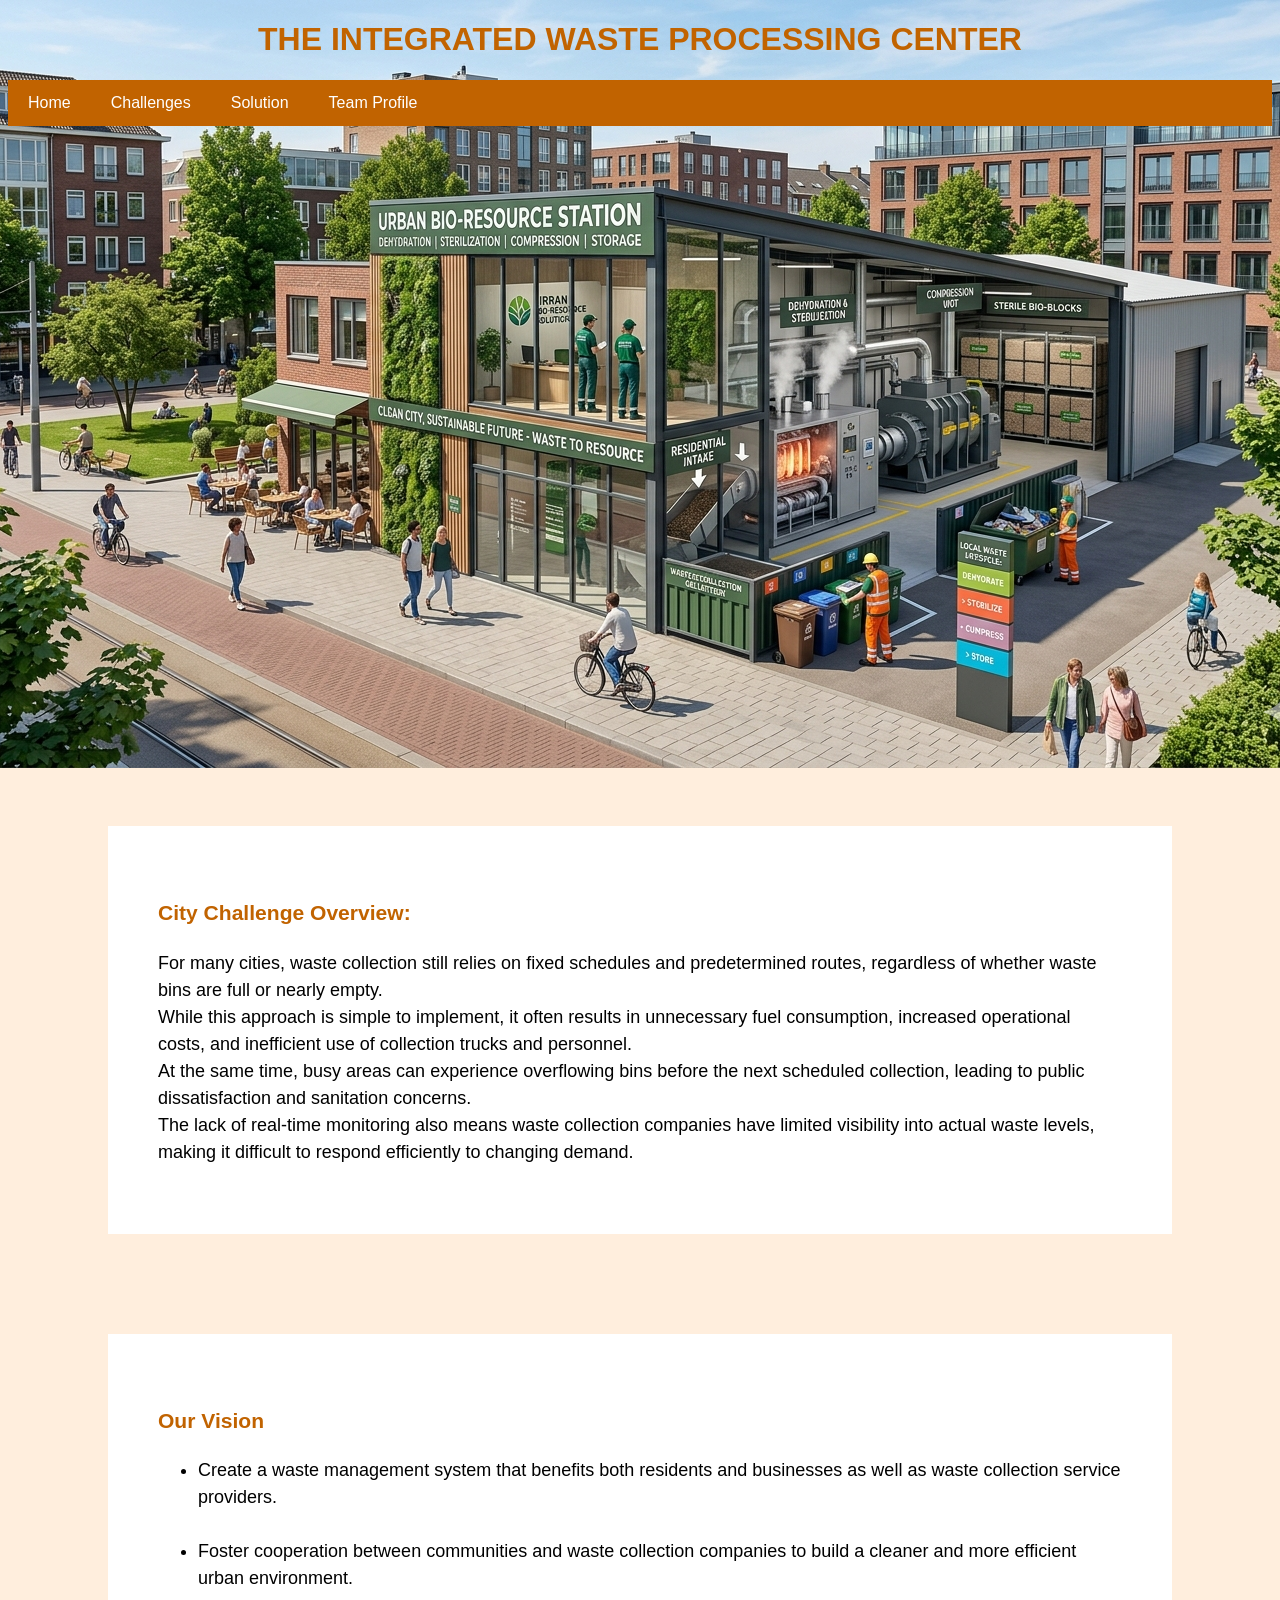
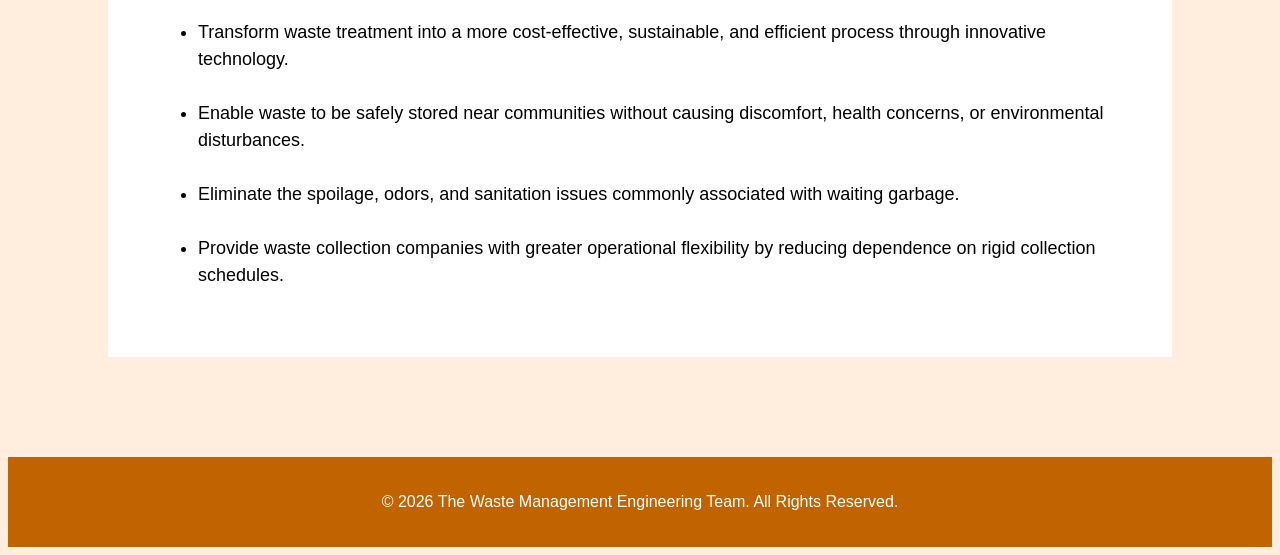
<file: index.html>
<!DOCTYPE html>
<html>

<head>
<title> Website</title>
<link rel="stylesheet" href="CSS.css">
<meta name="viewport" content="width=device-width, initial-scale=1.0">
</head>



<body class="b1">
<center><h1>THE INTEGRATED WASTE PROCESSING CENTER</h1></center>







<nav>
  <ul class="nav-menu">
    <li><a href="./">Home</a></li>
    <li><a href="Problem.html">Challenges</a></li>
    <li><a href="Solution.html">Solution</a></li>
    <li><a href="Team Profile.html">Team Profile</a></li>
  </ul>
</nav>







<section class="sec11">
<h3>City Challenge Overview:</h3>
<p>For many cities, waste collection still relies on fixed schedules and predetermined routes, regardless of whether waste bins are full or nearly empty.<br>
While this approach is simple to implement, it often results in unnecessary fuel consumption, increased operational costs, and inefficient use of collection trucks and personnel.<br>
At the same time, busy areas can experience overflowing bins before the next scheduled collection, leading to public dissatisfaction and sanitation concerns.<br>
The lack of real-time monitoring also means waste collection companies have limited visibility into actual waste levels, making it difficult to respond efficiently to changing demand.</p>
</section>

<section class="sec12">
<h3>Our Vision</h3>
<ul>
<li>Create a waste management system that benefits both residents and businesses as well as waste collection service providers.</li><br>
<li>Foster cooperation between communities and waste collection companies to build a cleaner and more efficient urban environment.</li><br>
<li>Transform waste treatment into a more cost-effective, sustainable, and efficient process through innovative technology.</li><br>
<li>Enable waste to be safely stored near communities without causing discomfort, health concerns, or environmental disturbances.</li><br>
<li>Eliminate the spoilage, odors, and sanitation issues commonly associated with waiting garbage.</li><br>
<li>Provide waste collection companies with greater operational flexibility by reducing dependence on rigid collection schedules.</li>
</ul>
</section>



</body>

<footer>
    <p>&copy; 2026 The Waste Management Engineering Team. All Rights Reserved.</p>
</footer>


</html>
</file>
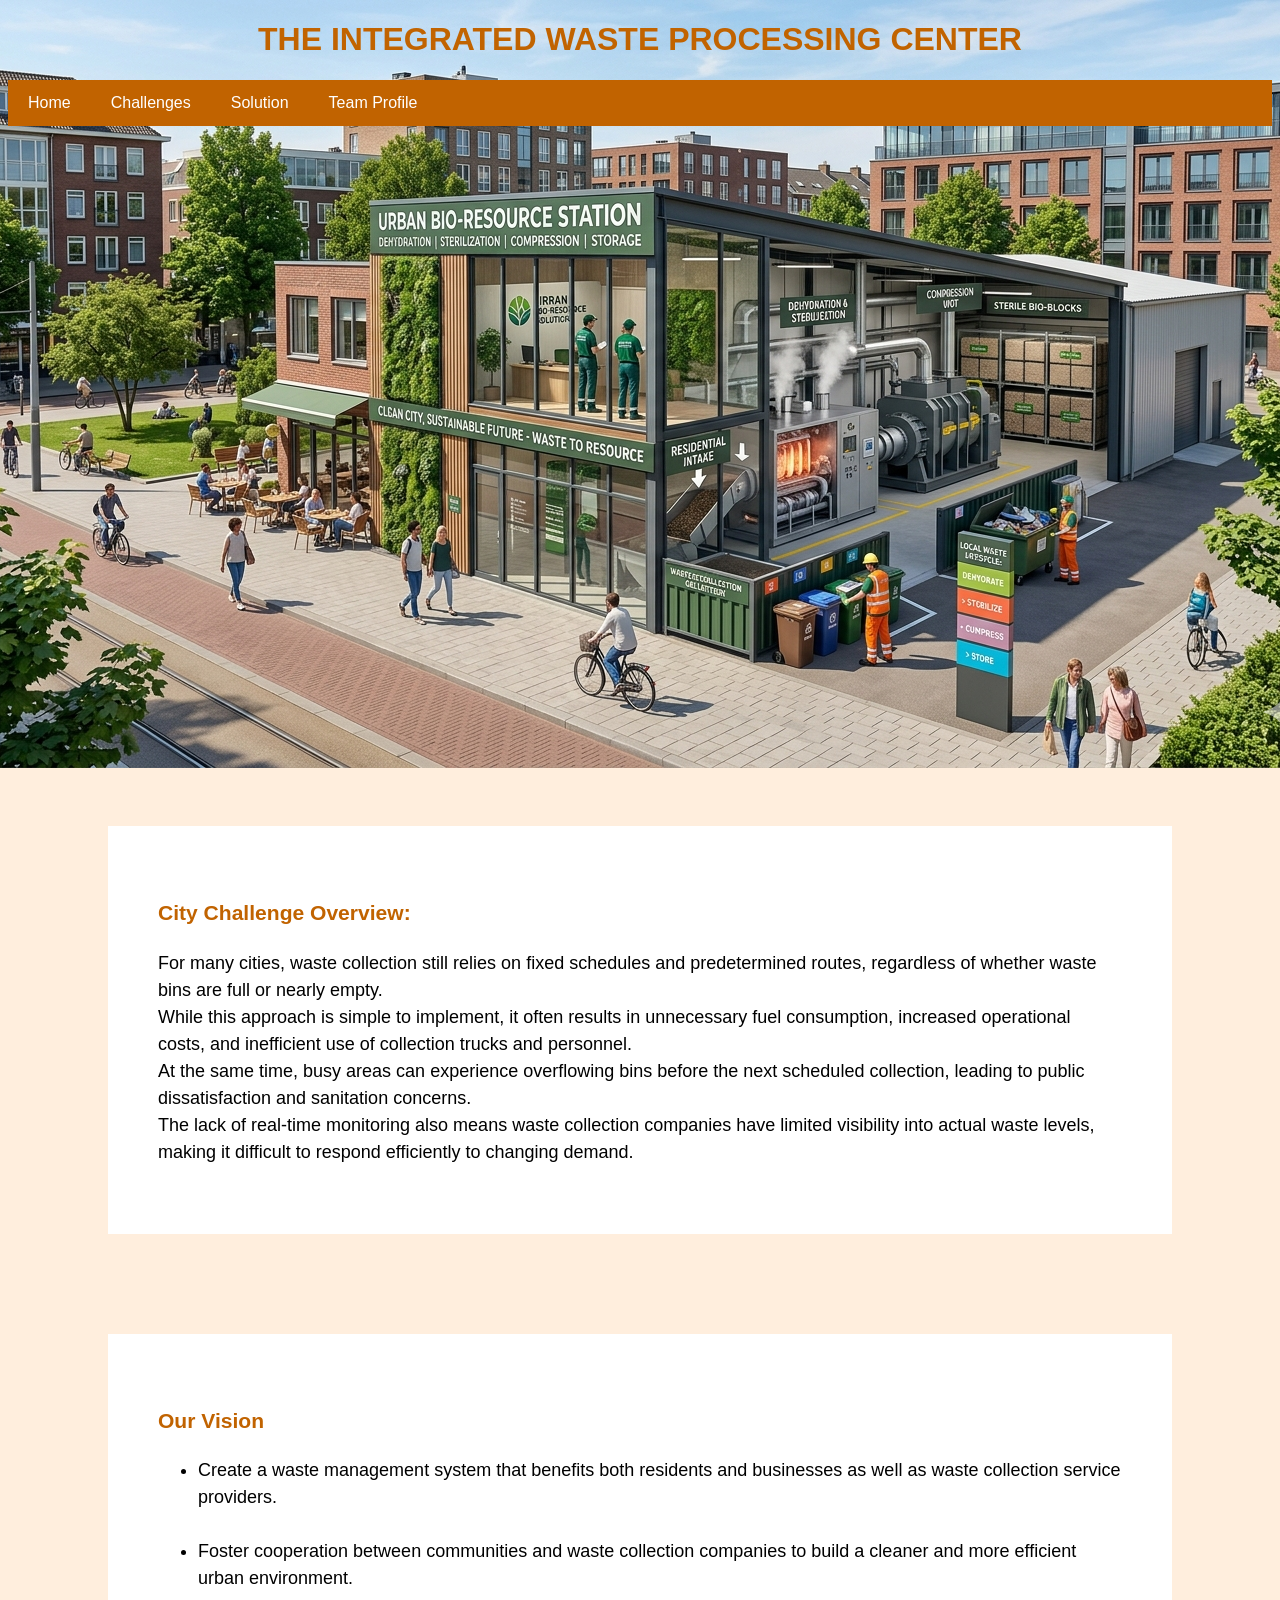
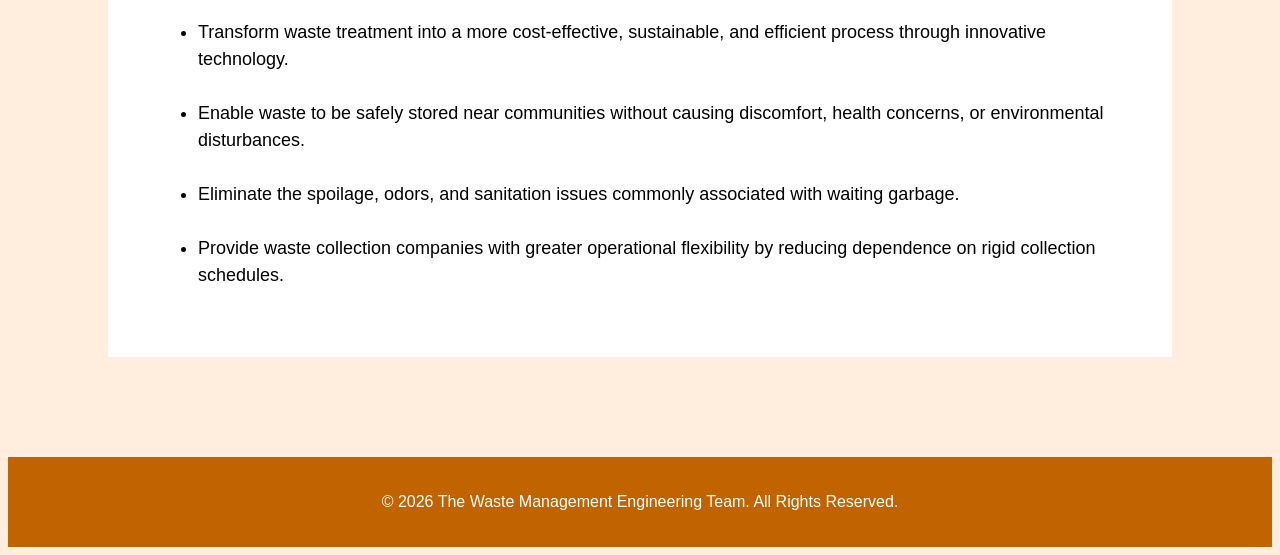
<file: Index.html>
<!DOCTYPE html>
<html>

<head>
<title> Website</title>
<link rel="stylesheet" href="CSS.css">
<meta name="viewport" content="width=device-width, initial-scale=1.0">
</head>



<body class="b1">
<center><h1>THE INTEGRATED WASTE PROCESSING CENTER</h1></center>







<nav>
  <ul class="nav-menu">
    <li><a href="Homepage.html">Home</a></li>
    <li><a href="Problem.html">Challenges</a></li>
    <li><a href="Solution.html">Solution</a></li>
    <li><a href="Team Profile.html">Team Profile</a></li>
  </ul>
</nav>







<section class="sec11">
<h3>City Challenge Overview:</h3>
<p>For many cities, waste collection still relies on fixed schedules and predetermined routes, regardless of whether waste bins are full or nearly empty.<br>
While this approach is simple to implement, it often results in unnecessary fuel consumption, increased operational costs, and inefficient use of collection trucks and personnel.<br>
At the same time, busy areas can experience overflowing bins before the next scheduled collection, leading to public dissatisfaction and sanitation concerns.<br>
The lack of real-time monitoring also means waste collection companies have limited visibility into actual waste levels, making it difficult to respond efficiently to changing demand.</p>
</section>

<section class="sec12">
<h3>Our Vision</h3>
<ul>
<li>Create a waste management system that benefits both residents and businesses as well as waste collection service providers.</li><br>
<li>Foster cooperation between communities and waste collection companies to build a cleaner and more efficient urban environment.</li><br>
<li>Transform waste treatment into a more cost-effective, sustainable, and efficient process through innovative technology.</li><br>
<li>Enable waste to be safely stored near communities without causing discomfort, health concerns, or environmental disturbances.</li><br>
<li>Eliminate the spoilage, odors, and sanitation issues commonly associated with waiting garbage.</li><br>
<li>Provide waste collection companies with greater operational flexibility by reducing dependence on rigid collection schedules.</li>
</ul>
</section>



</body>

<footer>
    <p>&copy; 2026 The Waste Management Engineering Team. All Rights Reserved.</p>
</footer>


</html>
</file>
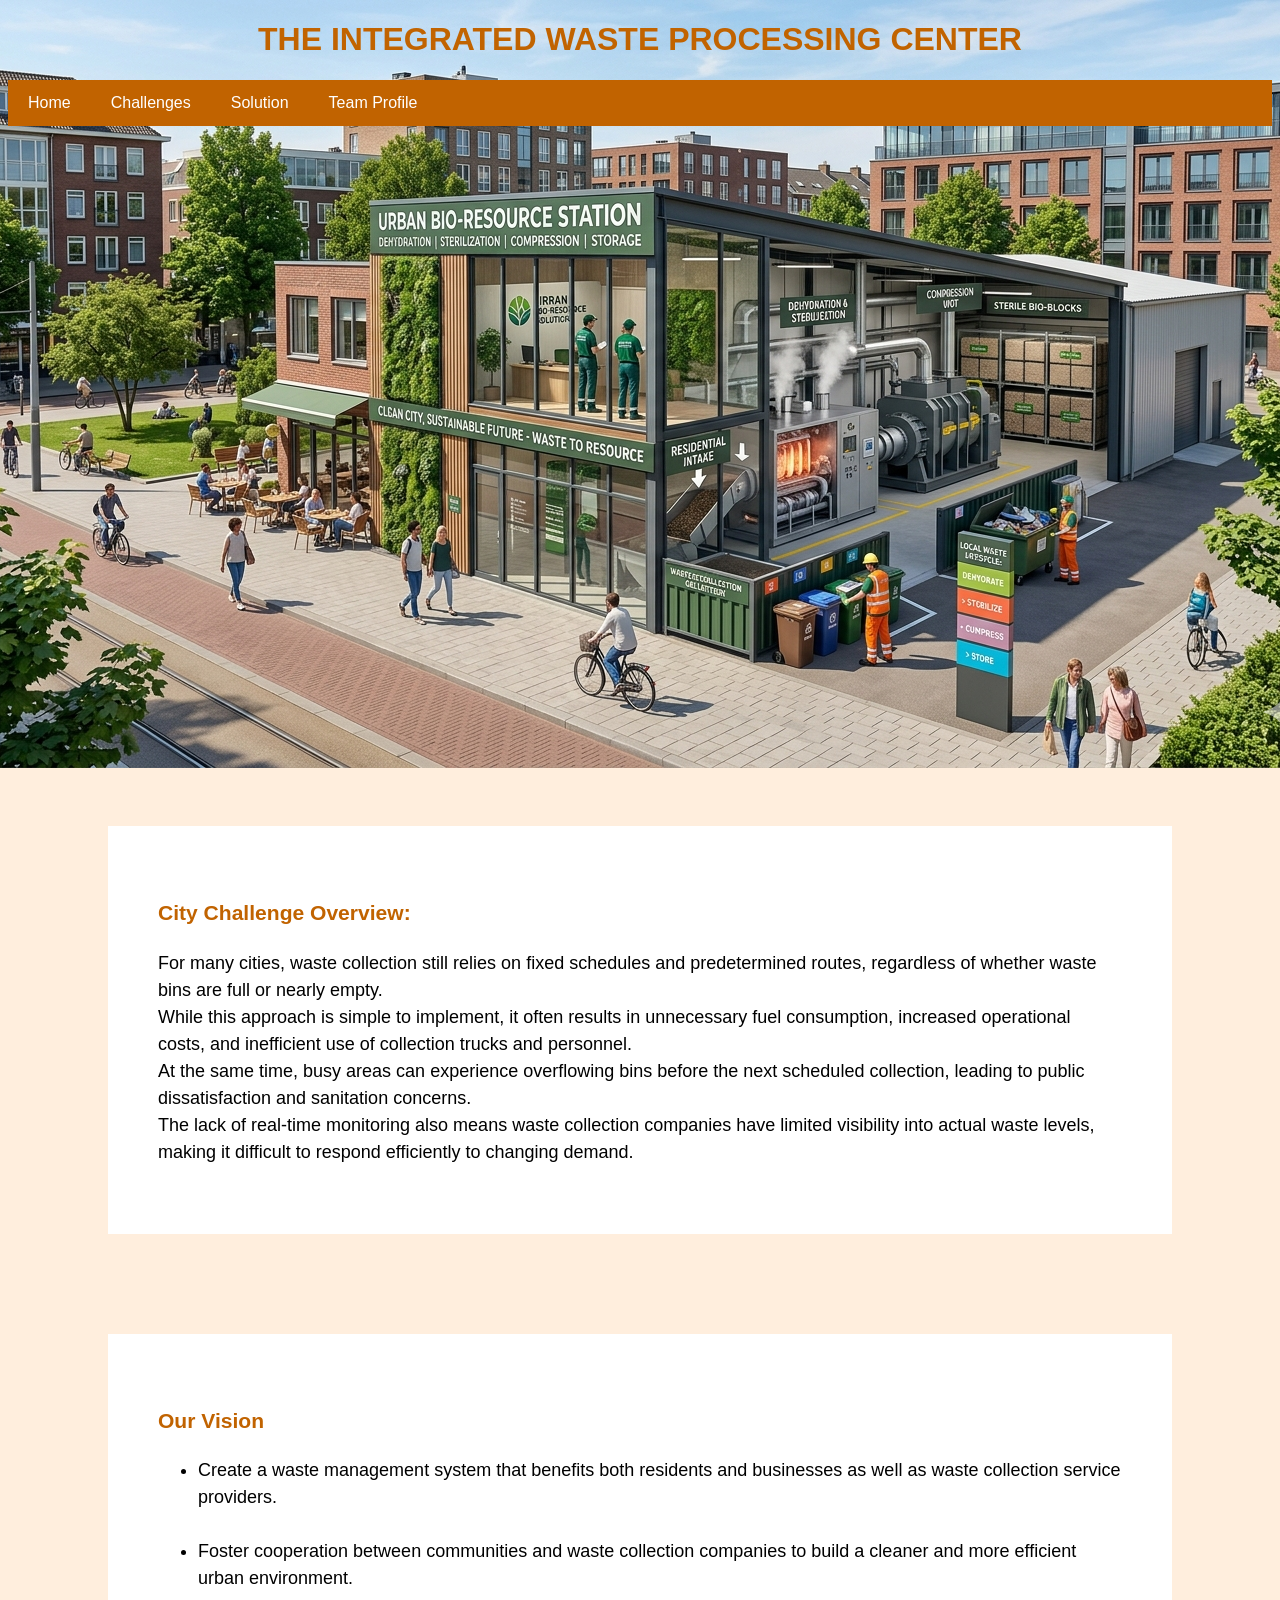
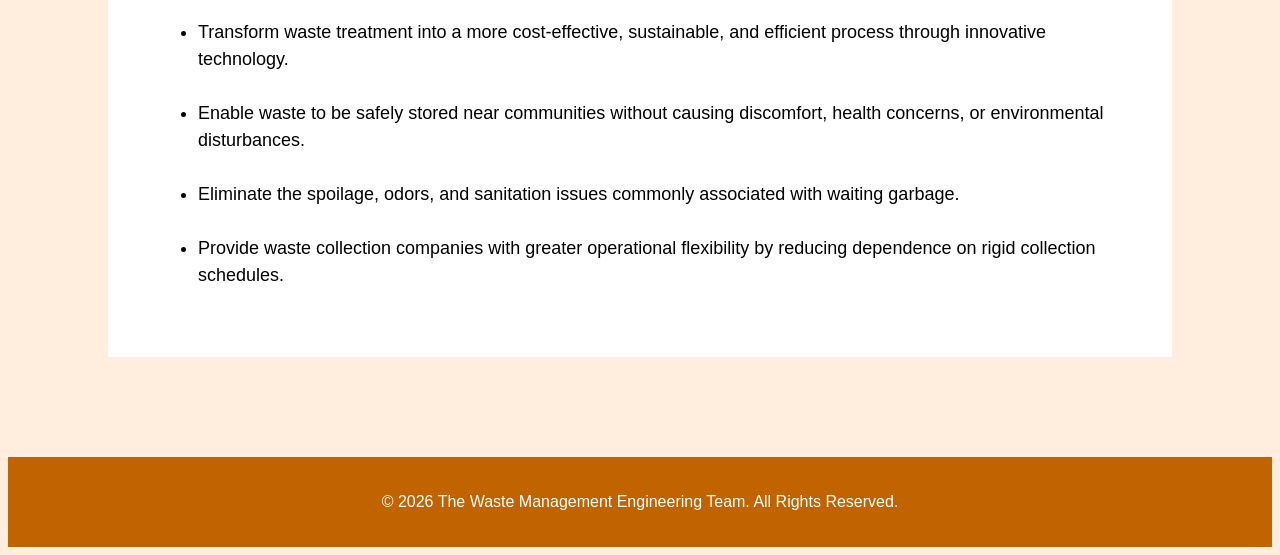
<file: Homepage.html>
<!DOCTYPE html>
<html>

<head>
<title> Website</title>
<link rel="stylesheet" href="CSS.css">
<meta name="viewport" content="width=device-width, initial-scale=1.0">
</head>



<body class="b1">
<center><h1>THE INTEGRATED WASTE PROCESSING CENTER</h1></center>







<nav>
  <ul class="nav-menu">
    <li><a href="Homepage.html">Home</a></li>
    <li><a href="Problem.html">Challenges</a></li>
    <li><a href="Solution.html">Solution</a></li>
    <li><a href="Team Profile.html">Team Profile</a></li>
  </ul>
</nav>







<section class="sec11">
<h3>City Challenge Overview:</h3>
<p>For many cities, waste collection still relies on fixed schedules and predetermined routes, regardless of whether waste bins are full or nearly empty.<br>
While this approach is simple to implement, it often results in unnecessary fuel consumption, increased operational costs, and inefficient use of collection trucks and personnel.<br>
At the same time, busy areas can experience overflowing bins before the next scheduled collection, leading to public dissatisfaction and sanitation concerns.<br>
The lack of real-time monitoring also means waste collection companies have limited visibility into actual waste levels, making it difficult to respond efficiently to changing demand.</p>
</section>

<section class="sec12">
<h3>Our Vision</h3>
<ul>
<li>Create a waste management system that benefits both residents and businesses as well as waste collection service providers.</li><br>
<li>Foster cooperation between communities and waste collection companies to build a cleaner and more efficient urban environment.</li><br>
<li>Transform waste treatment into a more cost-effective, sustainable, and efficient process through innovative technology.</li><br>
<li>Enable waste to be safely stored near communities without causing discomfort, health concerns, or environmental disturbances.</li><br>
<li>Eliminate the spoilage, odors, and sanitation issues commonly associated with waiting garbage.</li><br>
<li>Provide waste collection companies with greater operational flexibility by reducing dependence on rigid collection schedules.</li>
</ul>
</section>



</body>

<footer>
    <p>&copy; 2026 The Waste Management Engineering Team. All Rights Reserved.</p>
</footer>


</html>
</file>
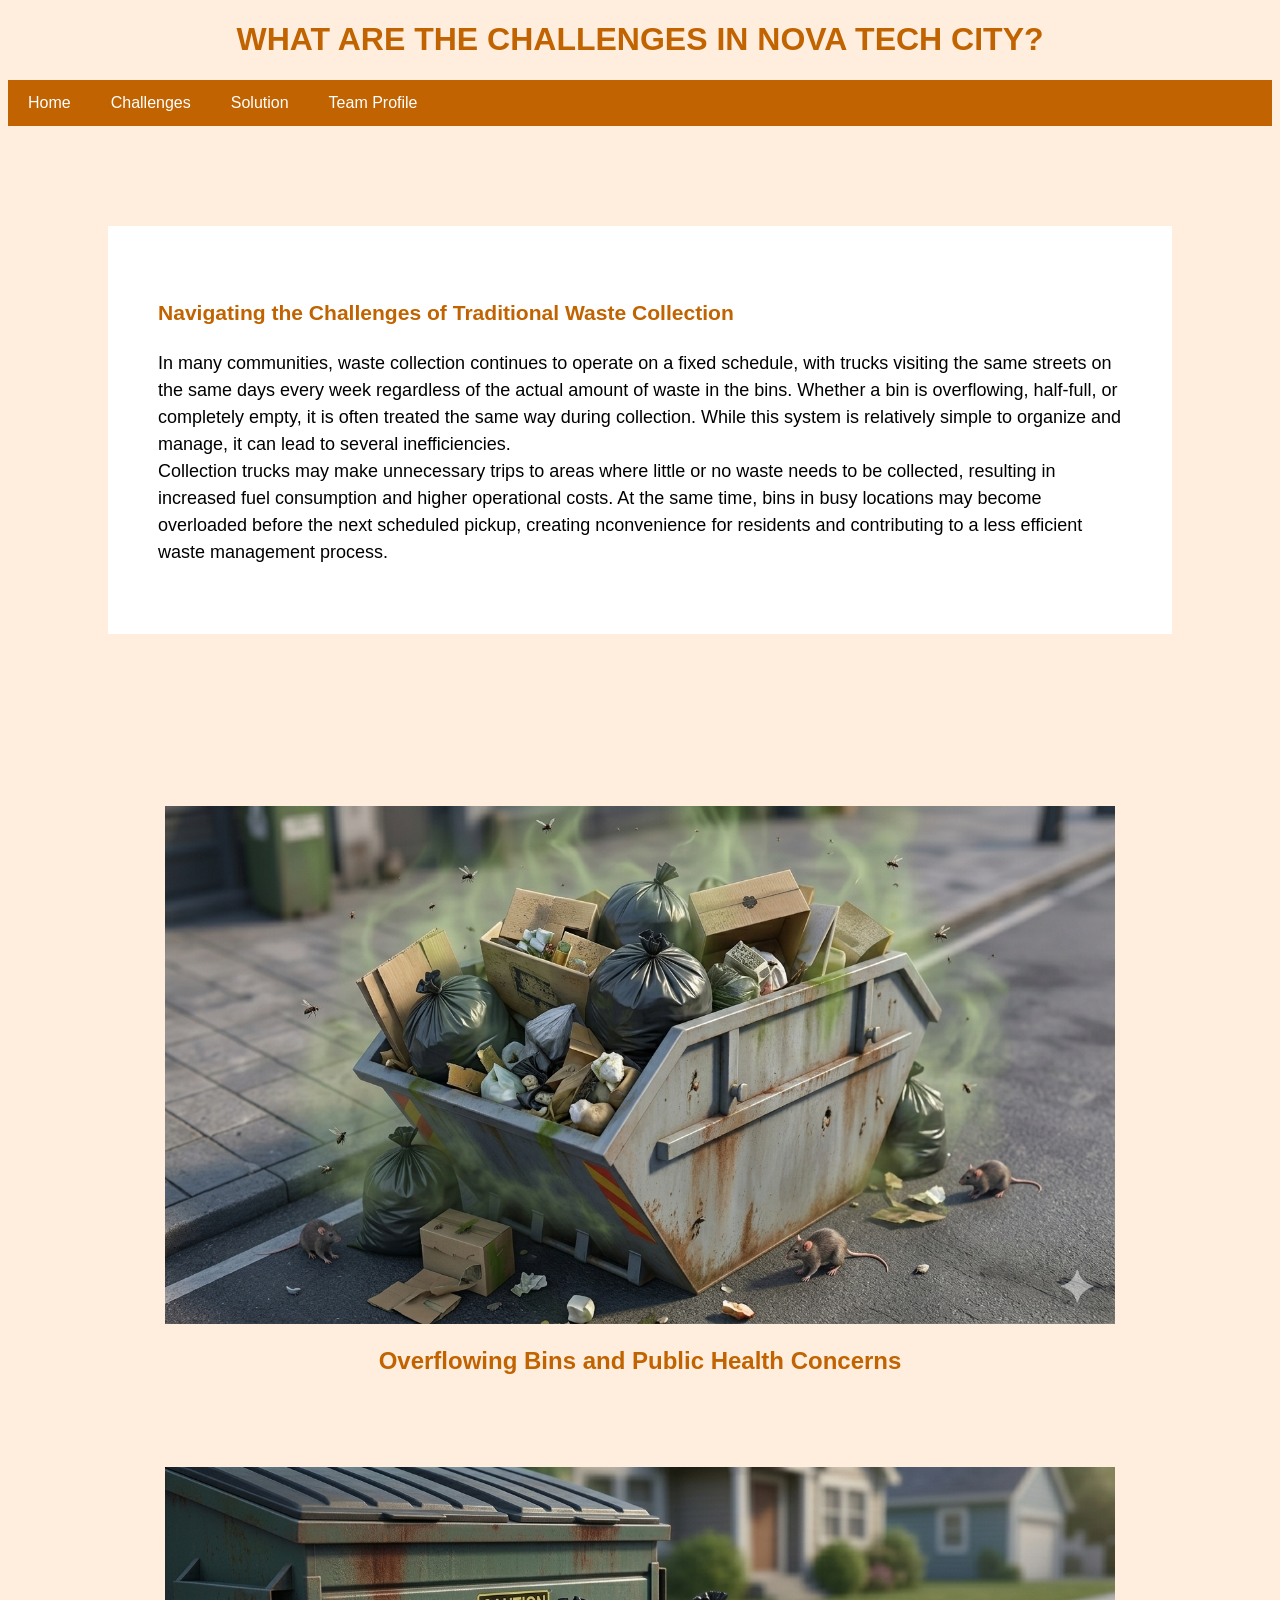
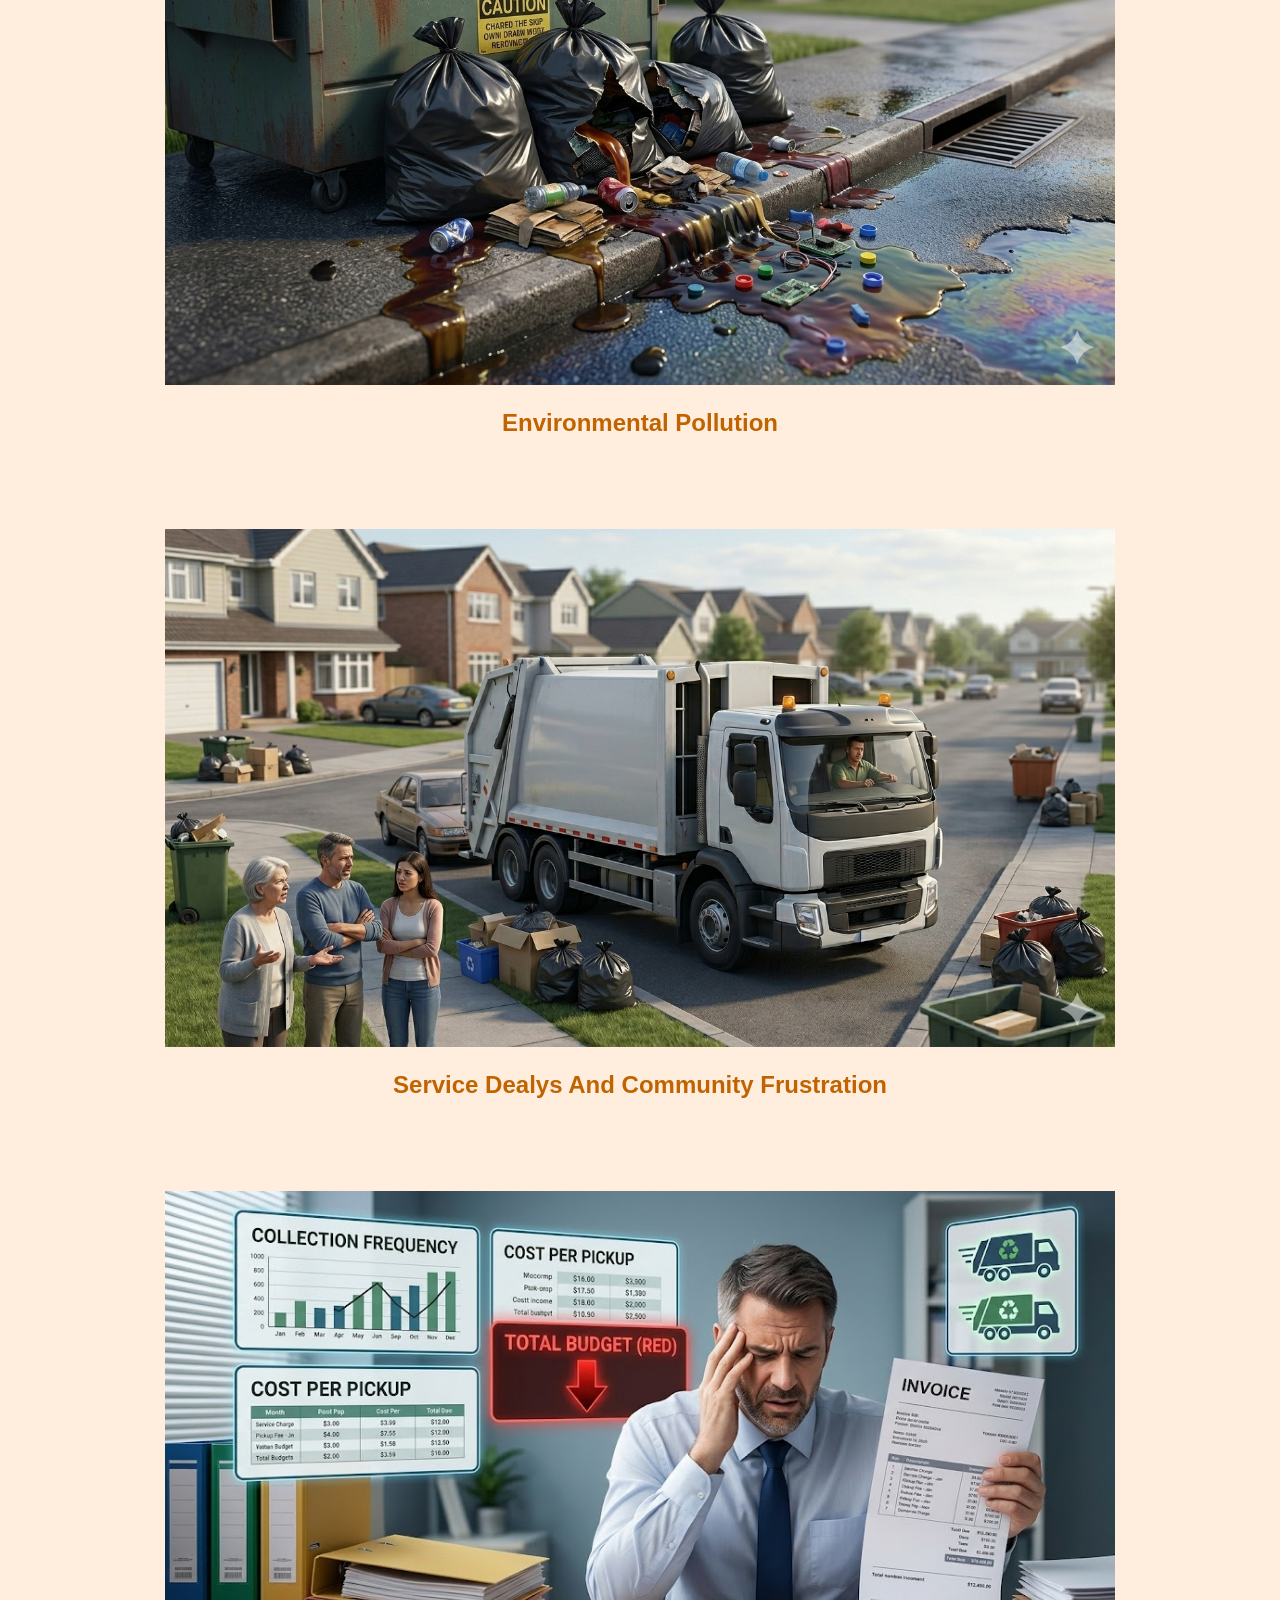
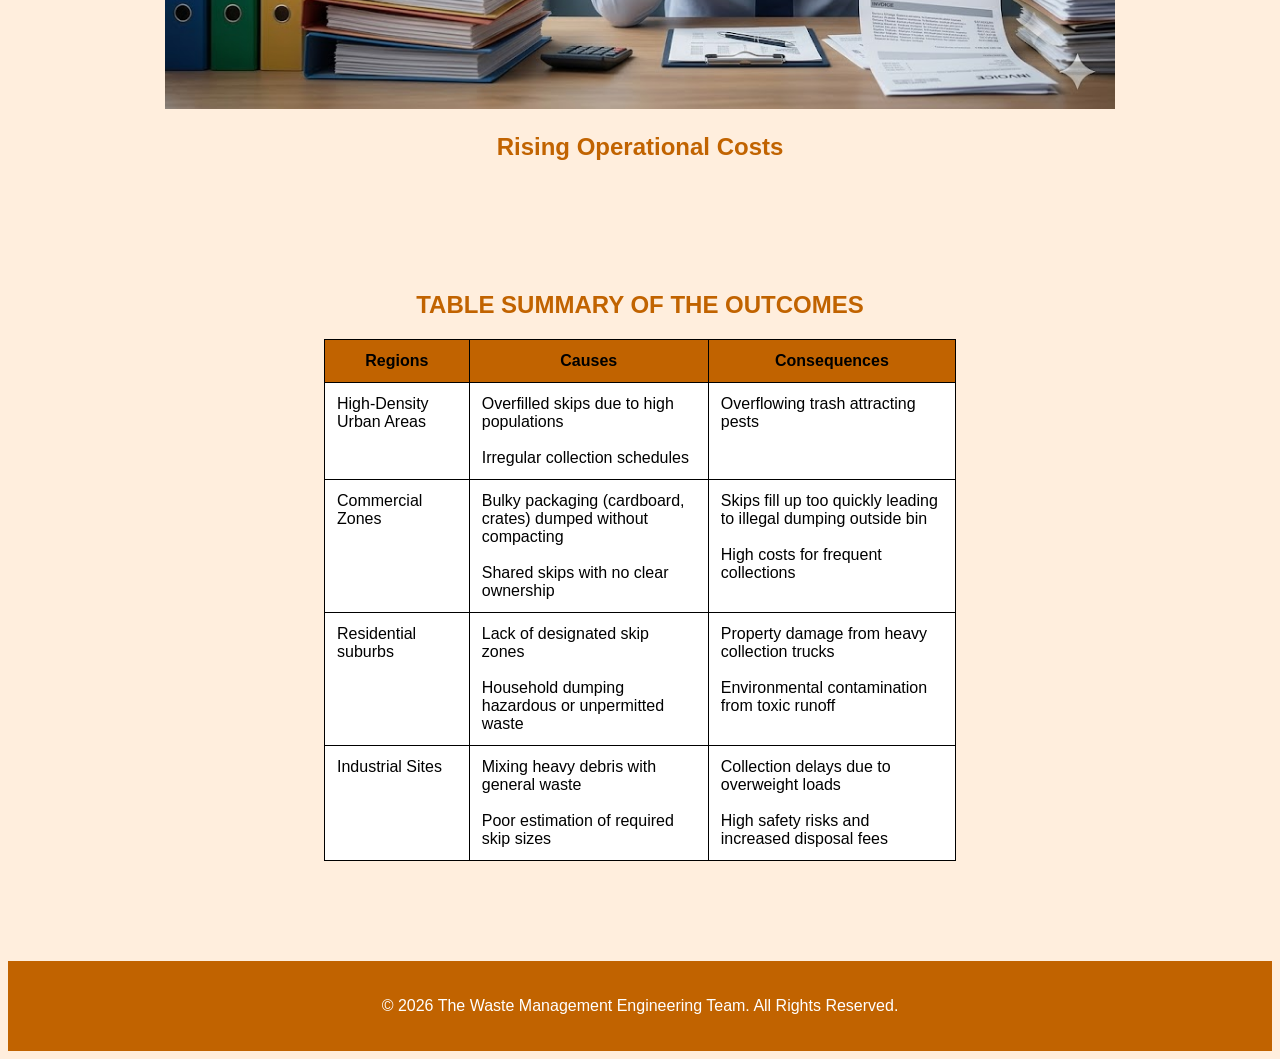
<file: Problem.html>
<!DOCTYPE html>
<html>

<head>
<link rel="stylesheet" href="CSS.css">
<meta name="viewport" content="width=device-width, initial-scale=1.0">
</head>



<body class="b2">

<center><h1>WHAT ARE THE CHALLENGES IN NOVA TECH CITY?</h1></center>

<nav>
  <ul class="nav-menu">
    <li><a href="./">Home</a></li>
    <li><a href="Problem.html">Challenges</a></li>
    <li><a href="Solution.html">Solution</a></li>
    <li><a href="Team Profile.html">Team Profile</a></li>
  </ul>
</nav>







<section>
<h3>Navigating the Challenges of Traditional Waste Collection </h3>
<p>In many communities, waste collection continues to operate on a fixed schedule, with trucks visiting the same streets on the same days
every week regardless of the actual amount of waste in the bins. Whether a bin is overflowing, half-full, or completely empty, it is often
treated the same way during collection. While this system is relatively simple to organize and manage, it can lead to several inefficiencies.<br>
Collection trucks may make unnecessary trips to areas where little or no waste needs to be collected, resulting in increased fuel consumption
and higher operational costs. At the same time, bins in busy locations may become overloaded before the next scheduled pickup, creating
nconvenience for residents and contributing to a less efficient waste management process.</p>
</section>

<br>
<br>
<br>
<br>



<center><img src="trash img 1.png" width="950" height="518" <img src="dog.jpg" alt="Overflowing Bins and Public Health Concerns">
<h2>Overflowing Bins and Public Health Concerns</h2></center>




<br>
<br>
<br>
<br>



<center><img src="trash img 2.png" width="950" height="518" alt="Environmental Pollution">
<h2>Environmental Pollution</h2></center>



<br>
<br>
<br>
<br>



<center><img src="trash img 3.png" width="950" height="518" alt="Service Delays and community Frustration">
<h2>Service Dealys And Community Frustration</h2></center>



<br>
<br>
<br>
<br>



<center><img src="trash img 4.png" width="950" height="518" alt="Rising operational costs">
<h2>Rising Operational Costs</h2></center>



<br>
<br>
<br>
<br>
<br>







<center><h2> TABLE SUMMARY OF THE OUTCOMES</h2></center>
<head>
<style>

</style>
</head>
<body>

<table>
  <tr>
    <th id="th1">Regions</th>
    <th id="th2">Causes</th>
    <th id="th3">Consequences</th>
  </tr>
  <tr>
    <td>High-Density Urban Areas</td>
    <td>Overfilled skips due to high populations<br><br>Irregular collection schedules</td>
    <td>Overflowing trash attracting pests</td>
  </tr>
  <tr>
    <td>Commercial Zones</td>
    <td>Bulky packaging (cardboard, crates) dumped without compacting<br><br>Shared skips with no clear ownership</td>
    <td>Skips fill up too quickly leading to illegal dumping outside bin<br><br>High costs for frequent collections</td>
  </tr>
  <tr>
    <td>Residential suburbs</td>
    <td>Lack of designated skip zones<br><br>Household dumping hazardous or unpermitted waste</td>
    <td>Property damage from heavy collection trucks<br><br>Environmental contamination from toxic runoff</td>
  </tr>
  <tr>
    <td>Industrial Sites</td>
    <td>Mixing heavy debris with general waste<br><br>Poor estimation of required skip sizes</td>
    <td>Collection delays due to overweight loads<br><br>High safety risks and increased disposal fees</td>
  </tr>
</table>

</body>



<footer>
    <p>&copy; 2026 The Waste Management Engineering Team. All Rights Reserved.</p>
</footer>



</html>
</file>
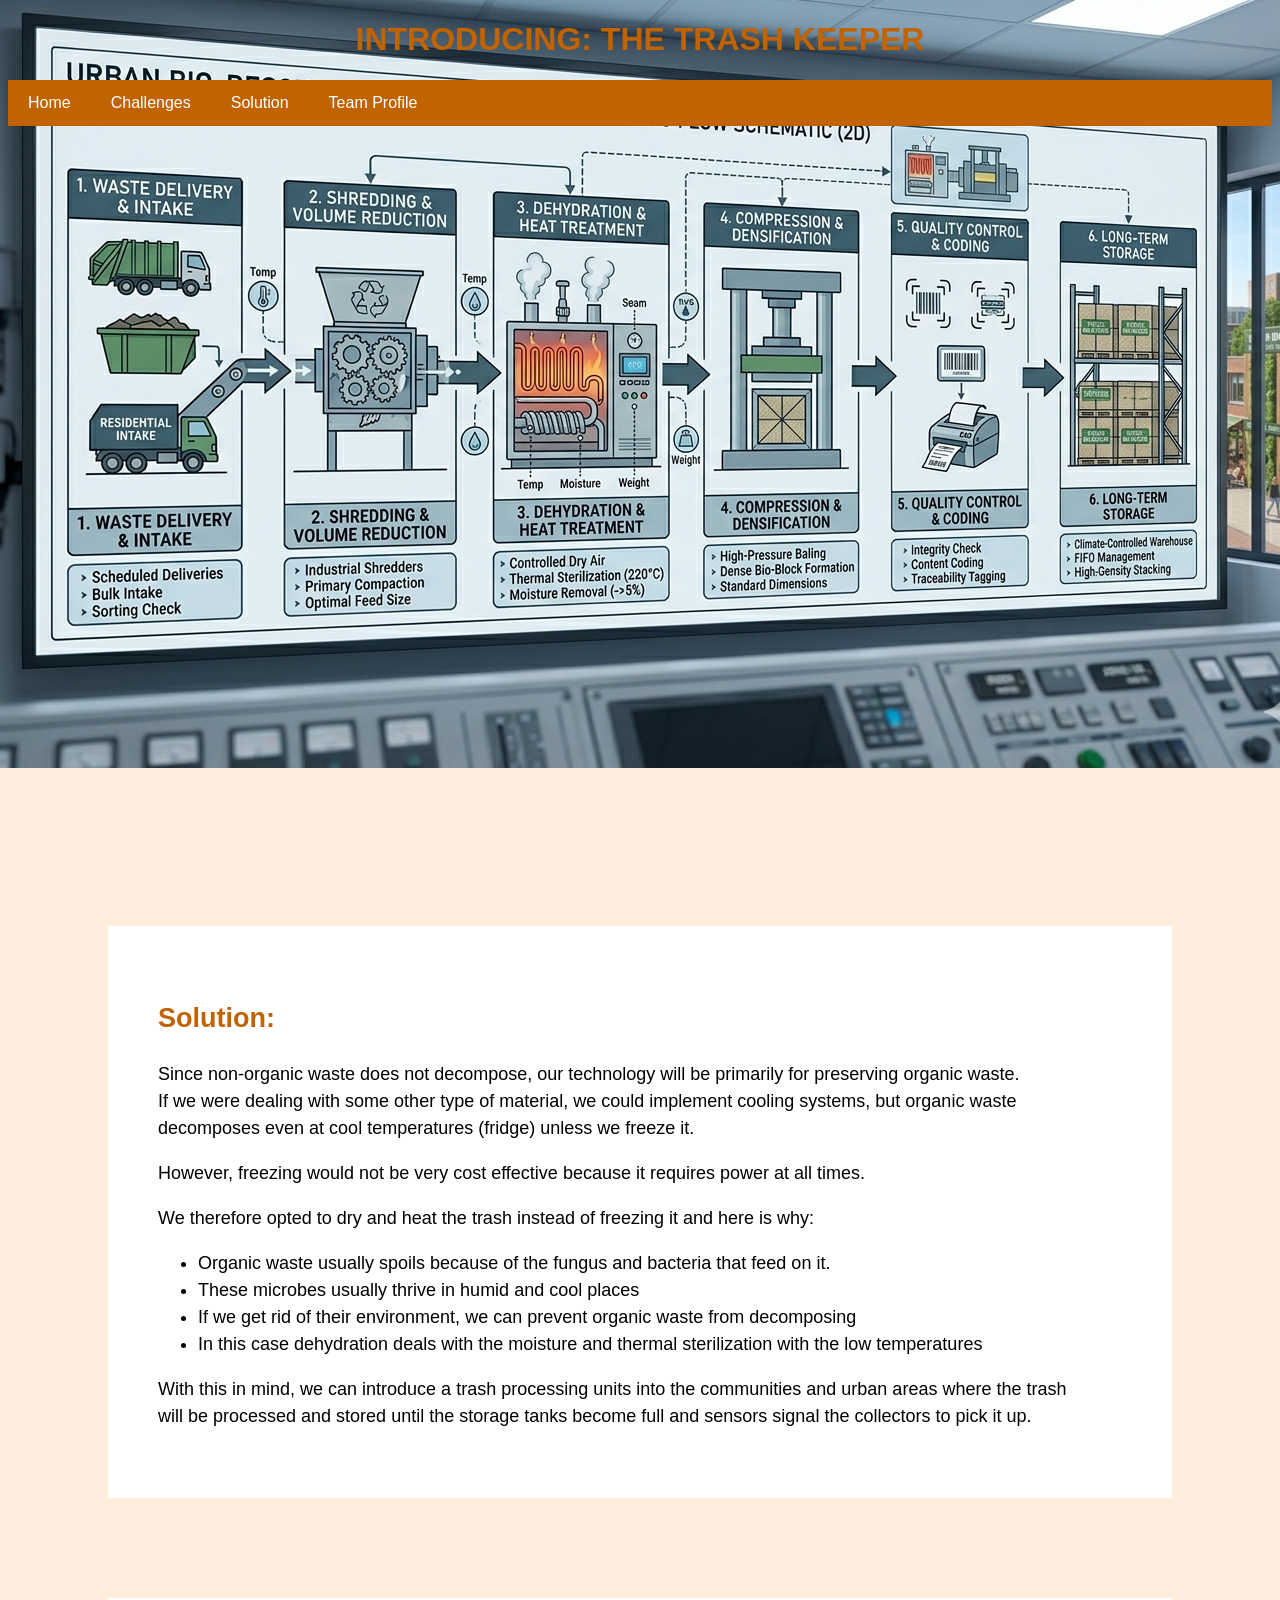
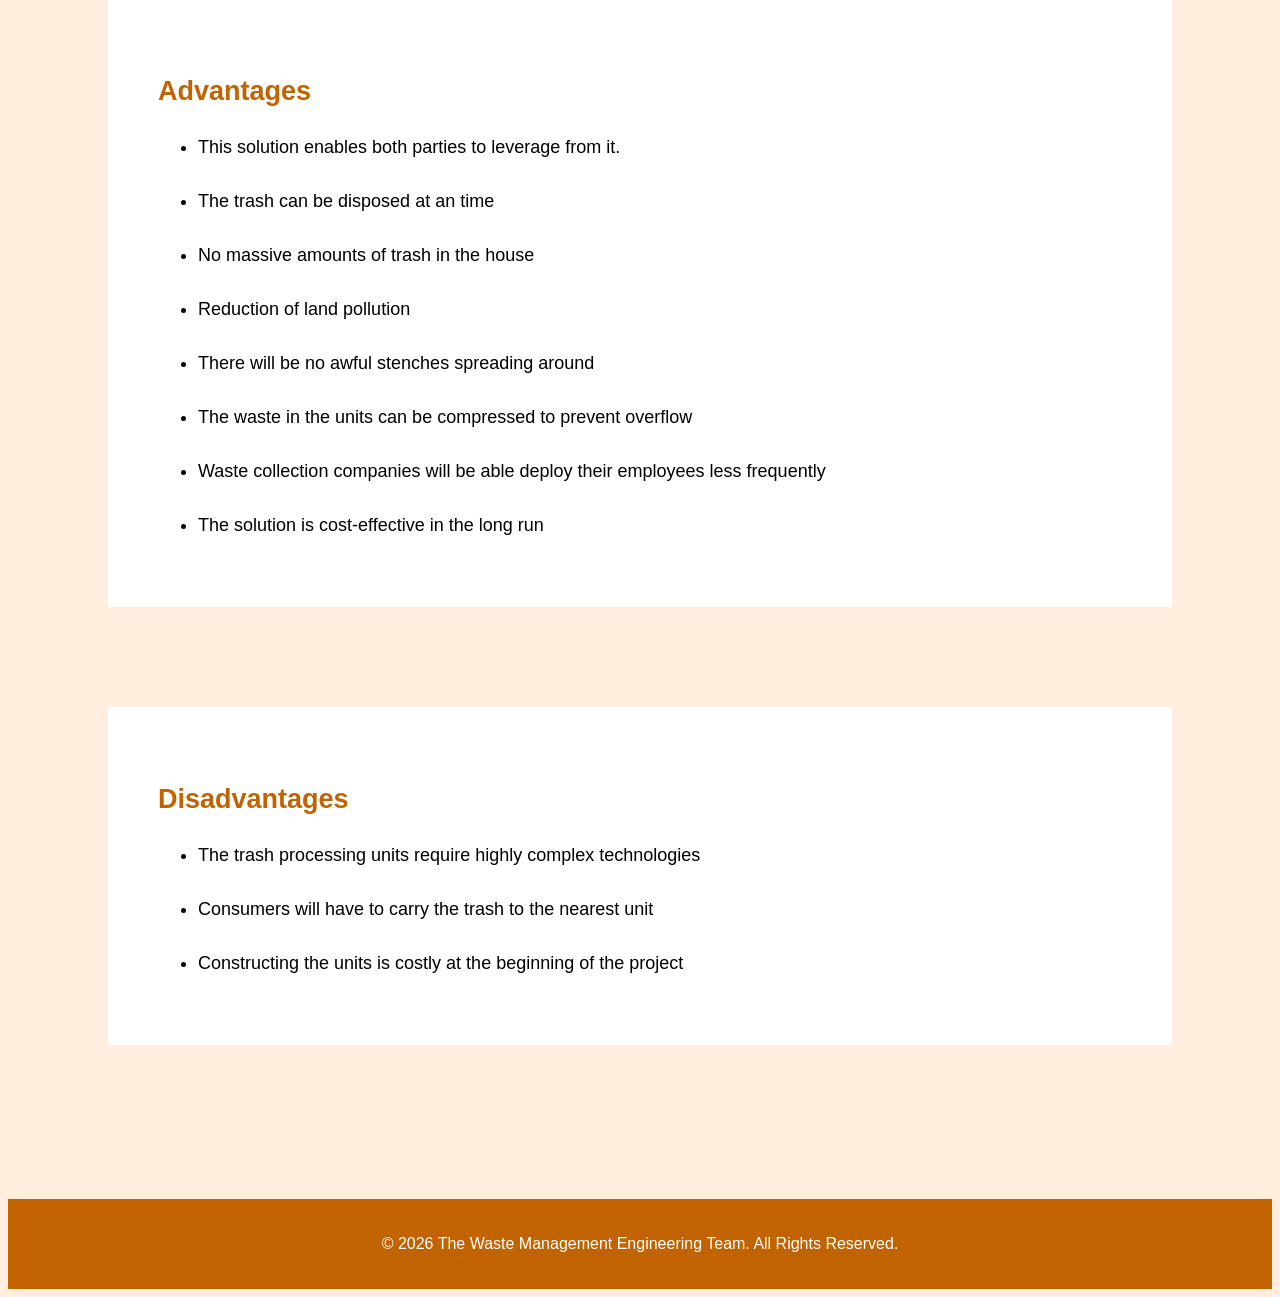
<file: Solution.html>
<!DOCTYPE html>
<html>

<head>
<link rel="stylesheet" href="CSS.css">
<meta name="viewport" content="width=device-width, initial-scale=1.0">
</head>


<body class="b3">
<center><h1>INTRODUCING: THE TRASH KEEPER</h1></center>


<nav>
  <ul class="nav-menu">
    <li><a href="./">Home</a></li>
    <li><a href="Problem.html">Challenges</a></li>
    <li><a href="Solution.html">Solution</a></li>
    <li><a href="Team Profile.html">Team Profile</a></li>
  </ul>
</nav>



<section class="sec31">
<h2>Solution:</h2>
<p>Since non-organic waste does not decompose, our technology will be primarily for preserving organic waste.<br>
If we were dealing with some other type of material, we could implement cooling systems, but organic waste<br>
decomposes even at cool temperatures (fridge) unless we freeze it.</p>
<p>However, freezing would not be very cost effective because it requires power at all times.</p>
<p>We therefore opted to dry and heat the trash instead of freezing it and here is why:</p>
<ul>
<li>Organic waste usually spoils because of the fungus and bacteria that feed on it.</li>
<li>These microbes usually thrive in humid and cool places</li>
<li>If we get rid of their environment, we can prevent organic waste from decomposing</li>
<li>In this case dehydration deals with the moisture and thermal sterilization with the low temperatures</li>
</ul>
<p>With this in mind, we can introduce a trash processing units into the communities and urban areas where the trash<br>
will be processed and stored until the storage tanks become full and sensors signal the collectors to pick it up.</p>
</section>




<section class="sec32">
<h2>Advantages</h2>
<ul>
<li>This solution enables both parties to leverage from it.</li><br>
<li>The trash can be disposed at an time</li><br>
<li>No massive amounts of trash in the house</li><br>
<li>Reduction of land pollution</li><br>
<li>There will be no awful stenches spreading around</li><br>
<li>The waste in the units can be compressed to prevent overflow</li><br>
<li>Waste collection companies will be able deploy their employees less frequently</li><br>
<li>The solution is cost-effective in the long run</li>
</ul>
</section>

<section class="sec33">
<h2>Disadvantages</h2>
<ul>
<li>The trash processing units require highly complex technologies</li><br>
<li>Consumers will have to carry the trash to the nearest unit</li><br>
<li>Constructing the units is costly at the beginning of the project</li>
</ul>
</section>
<br>
<br>
<br>




</body>


<footer>
    <p>&copy; 2026 The Waste Management Engineering Team. All Rights Reserved.</p>
</footer>



</html>
</file>
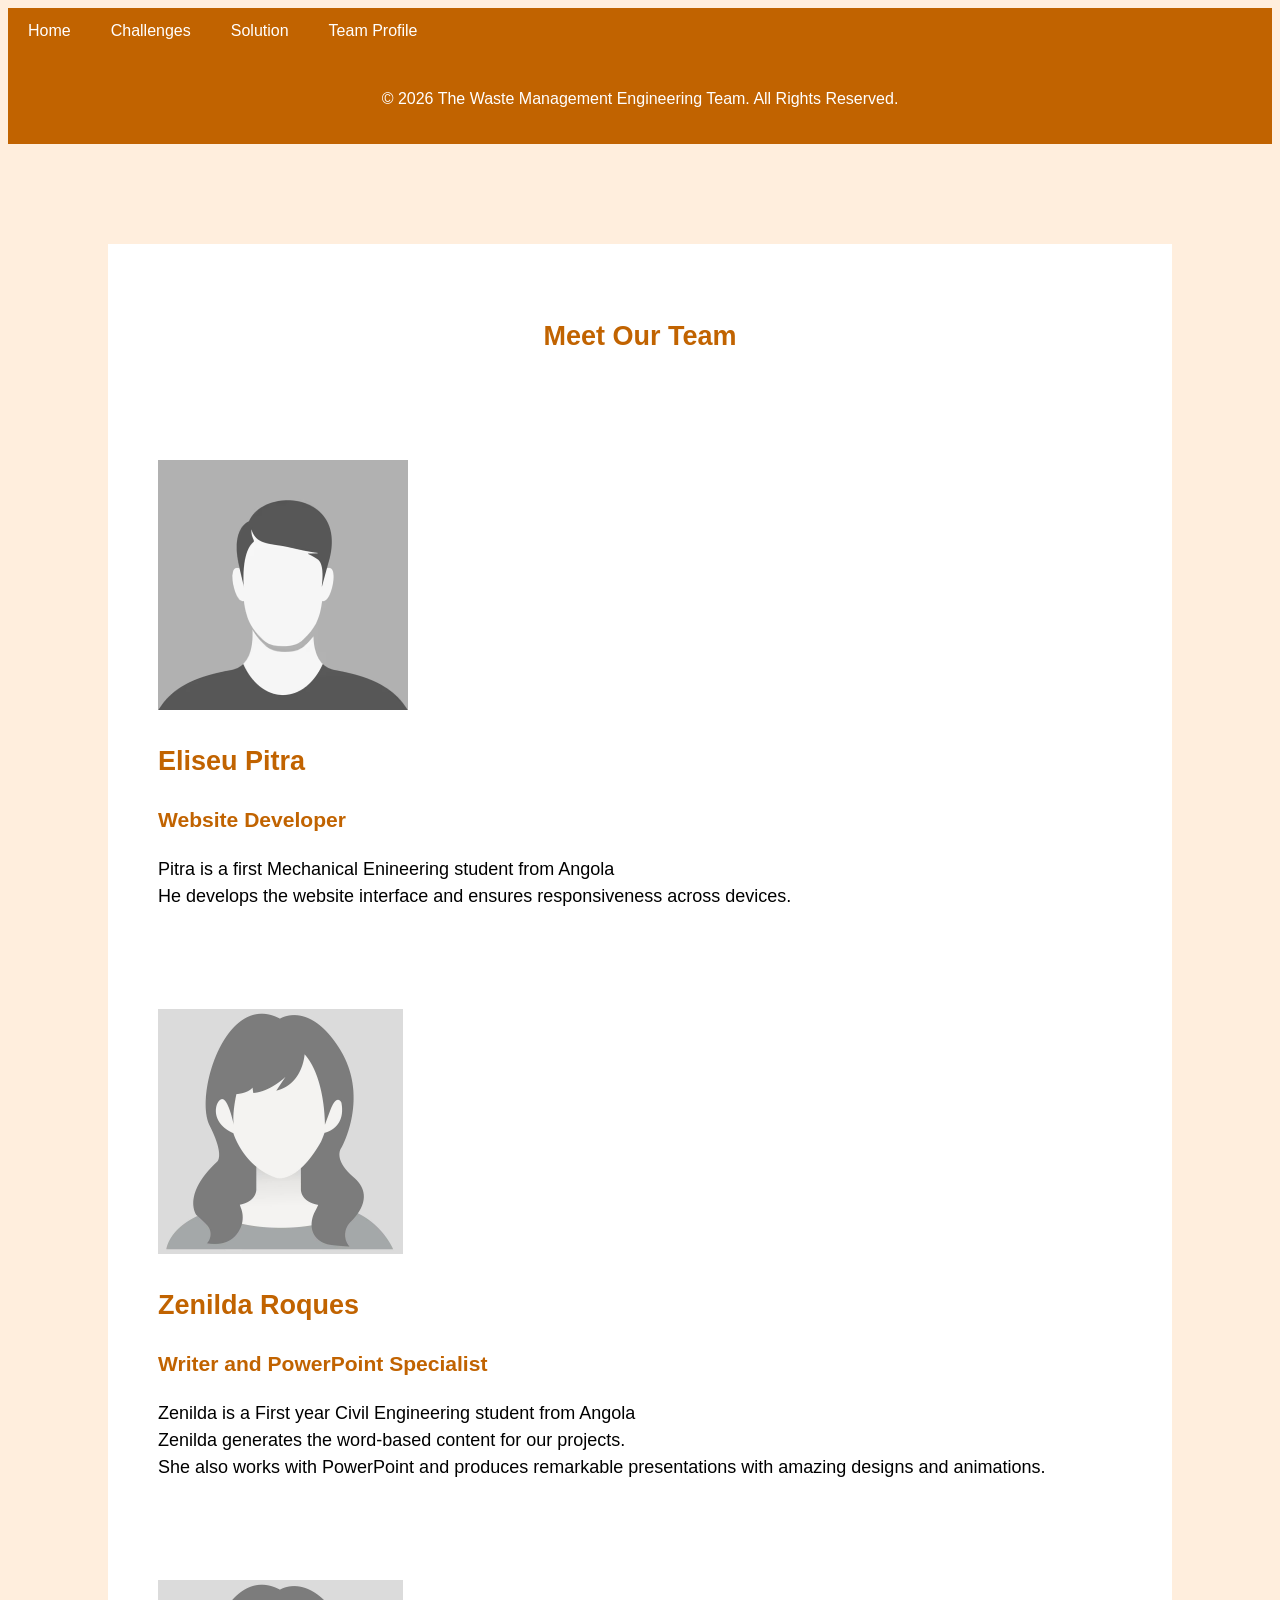
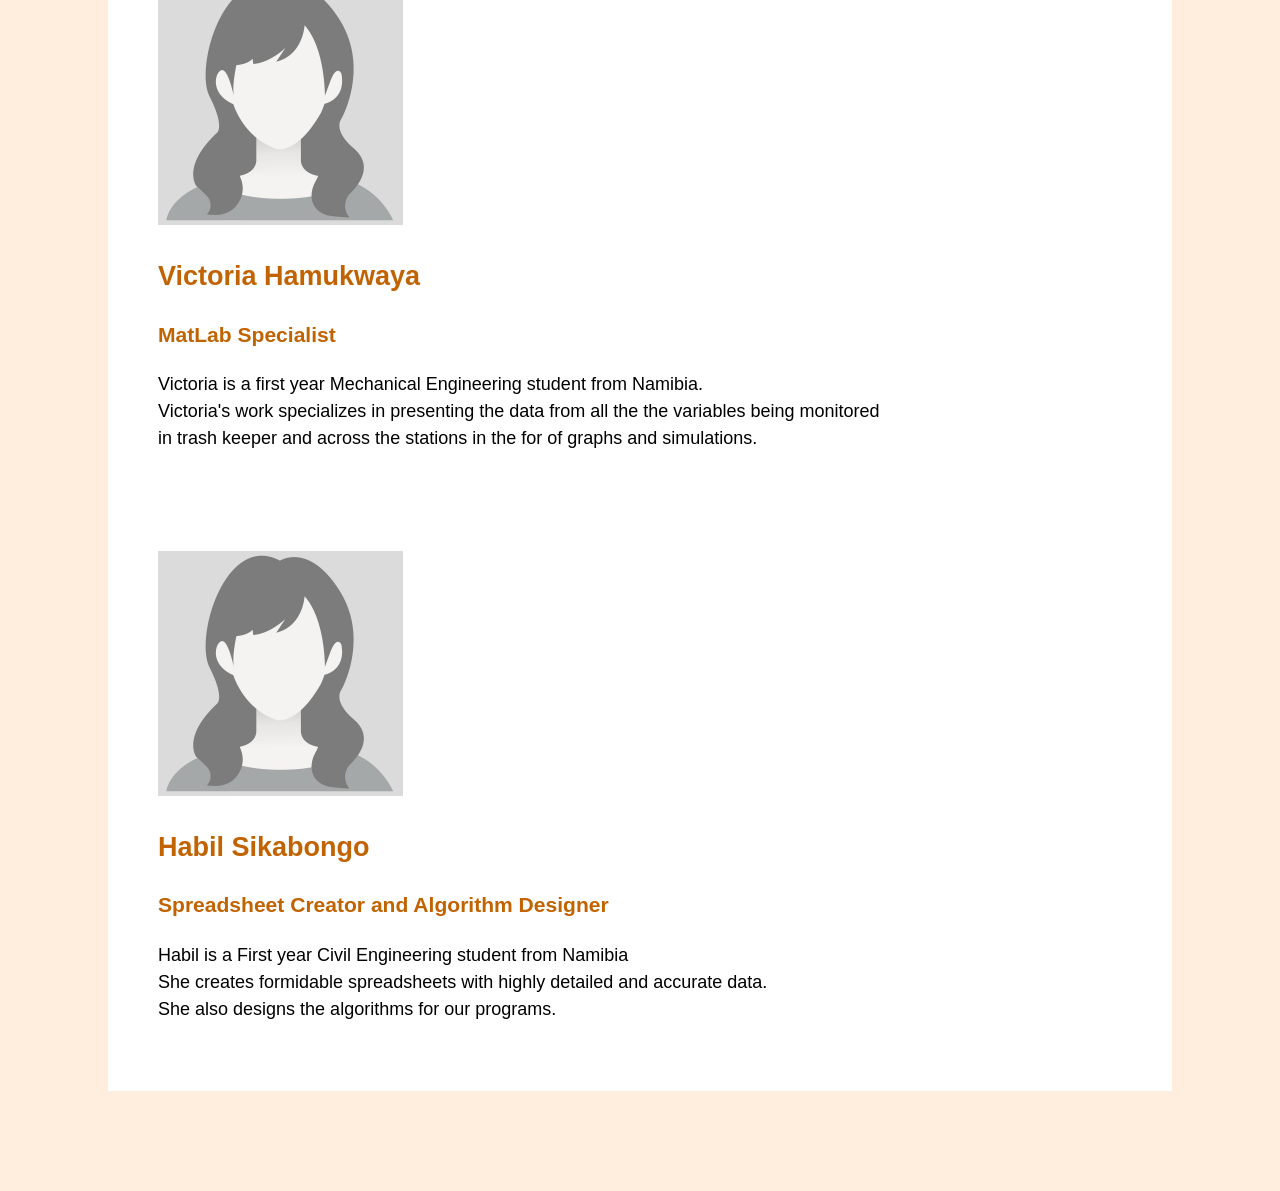
<file: Team Profile.html>
<!DOCTYPE html>
<html>


<head>
<link rel="stylesheet" href="CSS.css">
<meta name="viewport" content="width=device-width, initial-scale=1.0">
</head>


<body>


<nav>
  <ul class="nav-menu">
    <li><a href="./">Home</a></li>
    <li><a href="Problem.html">Challenges</a></li>
    <li><a href="Solution.html">Solution</a></li>
    <li><a href="Team Profile.html">Team Profile</a></li>
  </ul>
</nav>

</body>


<footer>
    <p>&copy; 2026 The Waste Management Engineering Team. All Rights Reserved.</p>
</footer>






<section id="team">
    <center><h1>Meet Our Team</h1></center>
	<br>
	<br>
	<br>

    <div class="member">
        <img src="anonymous img 1.avif" width="250" height="250" alt="John Smith">
        <h2>Eliseu Pitra</h2>
        <h3>Website Developer</h3>
        <p> Pitra is a first Mechanical Enineering student from Angola<br>
            He develops the website interface and ensures
            responsiveness across devices.
        </p>
    </div>

<br>
<br>
<br>

    <div class="member">
        <img src="anonymous img 2.jpg" width="245" height="245" alt="Jane Doe">
        <h2>Zenilda Roques</h2>
        <h3>Writer and PowerPoint Specialist</h3>
        <p>Zenilda is a First year Civil Engineering student from Angola<br>
            Zenilda generates the word-based content for our projects.<br>
			She also works with PowerPoint and produces remarkable presentations 
			with amazing designs and animations.
        </p>
    </div>

<br>
<br>
<br>

    <div class="member">
        <img src="anonymous img 2.jpg" width="245" height="245" alt="Jane Doe">
        <h2>Victoria Hamukwaya</h2>
        <h3>MatLab Specialist</h3>
        <p>Victoria is a first year Mechanical Engineering student from Namibia.<br>
		Victoria's work specializes in presenting the data from all the the variables being monitored<br>
		in trash keeper and across the stations in the for of graphs and simulations.
        </p>
    </div>


<br>
<br>
<br>

    <div class="member">
        <img src="anonymous img 2.jpg" width="245" height="245" alt="Jane Doe">
        <h2>Habil Sikabongo</h2>
        <h3>Spreadsheet Creator and Algorithm Designer</h3>
        <p>Habil is a First year Civil Engineering student from Namibia<br>
            She creates formidable spreadsheets with highly detailed and accurate data.<br>
			She also designs the algorithms for our programs.
        </p>
    </div>
















</html>
</file>
<file: CSS.css>
/*Body*/

body {
	font-family: sans-serif;
	background-color: rgb(255,238,221);
}

.b1 {
	background-image: url("trash img 5.png");
	background-size: 1408px, 768px;
	background-position: center top;
	background-repeat: no-repeat;
		
}

.b2 {
		
}


.b3 {
	background-image: url("trash img 6.png");
	background-size: 1408px, 768px;
	background-position: center top;
	background-repeat: no-repeat;
}














.nav-menu {
  list-style-type: none;   /* removes bullets */
  margin: 0;
  padding: 0;
  display: flex;           /* key line for horizontal layout */
  background-color: rgb(193,99,0)
}

.nav-menu li {
  margin: 0;
}

.nav-menu li a {
  display: block;
  padding: 14px 20px;
  color: white;
  text-decoration: none;
}

.nav-menu li a:hover {
  background-color: #555
}
	





















/*Headings*/

  
  h1, h2, h3 { color: rgb(193,99,0)
  } 
  
  























/*Section*/

section {
	border-style: solid;
	border-width: 0px;
	background-color: white;
	font-size: 18px;
	line-height: 1.5;
	margin: 100px;
	padding: 50px;
}


.sec11 { 
margin-top: 700px;
}

.sec12 { 
margin-top: 100px;
}

.sec31{
	margin-top: 800px;
	background-color: white;
}

.sec31{
margin-top: 800px;
}

.sec31{
	margin-top: 800px;
}












/*Table*/


  table {
    width: 50%;
    border-collapse: collapse;
	border-color: white;
    font-family: Arial, sans-serif;
	margin: auto;
	margin-bottom: 100px;
	background-color: white;

  }
  

  
  
  
  #th1 {
	  text-align: center;
	  background-color: rgb(193,99,0);
  }
  
    #th2 {
	  text-align: center;
	  background-color: rgb(193,99,0);
	
  }
  
    #th3 {
	  text-align: center;
	  background-color: rgb(193,99,0);
  }
  
  
  
  
  th, td {
    border: 1px solid black;
   padding: 12px;
    text-align: left;
    vertical-align: top;
  }







/* Footer*/

footer {
    background-color: rgb(193,99,0);
    color: white;
    text-align: center;
    padding: 20px;
}
</file>
